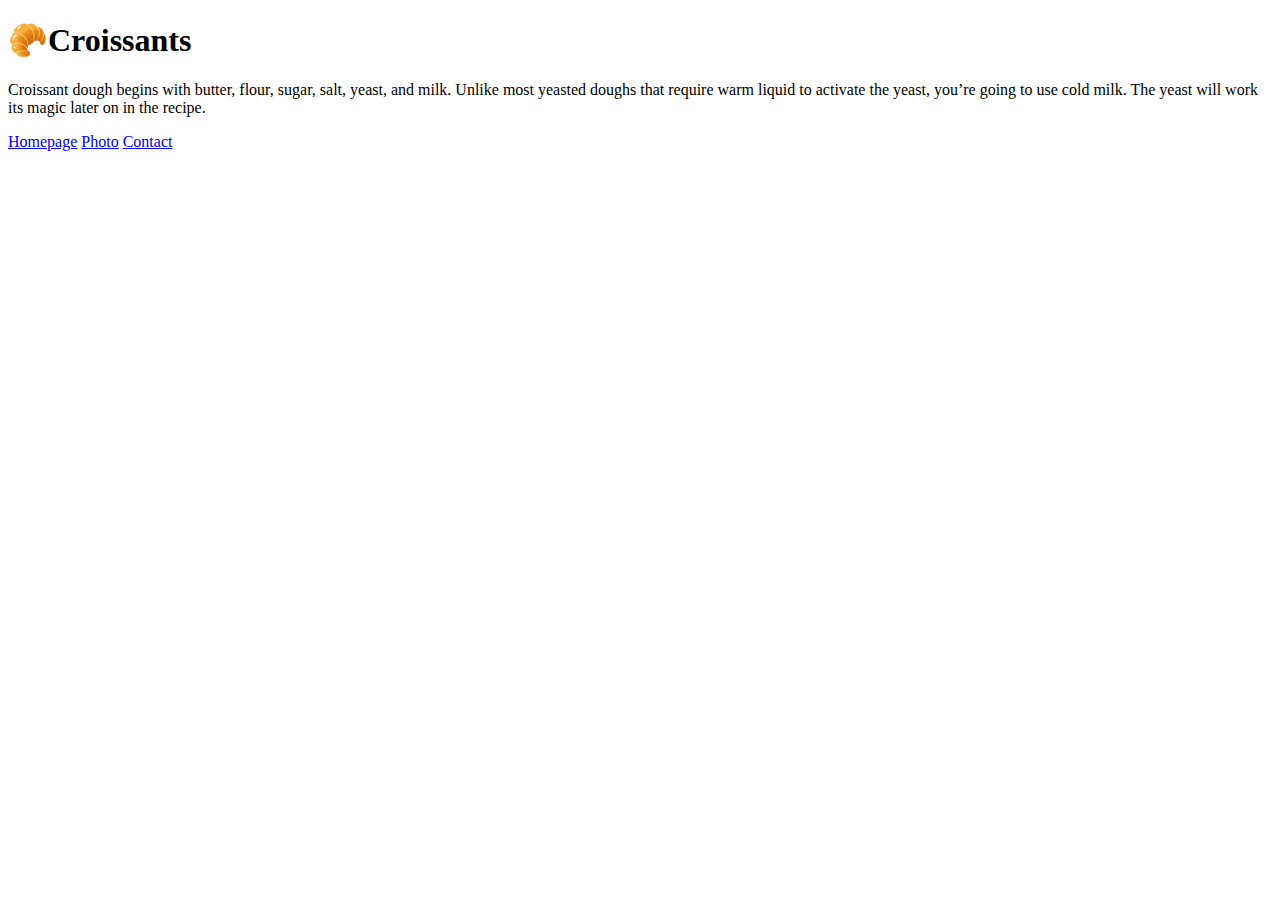
<file: index.html>
<!DOCTYPE html>
<html lang="en">
<head>
  <meta charset="UTF-8">
  <meta name="viewport" content="width=device-width, initial-scale=1.0">
  <title>Croissants</title>
</head>
<body>
  <h1>&#129360;Croissants</h1>
  <p>
    Croissant dough begins with butter, flour, sugar, salt, yeast, and milk. Unlike most yeasted doughs that require warm liquid to activate the yeast, you’re going to use cold milk. The yeast will work its magic later on in the recipe.
  </p>
  <a href="index.html">Homepage</a>
  <a href="#">Photo</a>
  <a href="#">Contact</a>
</body>
</html>
</file>
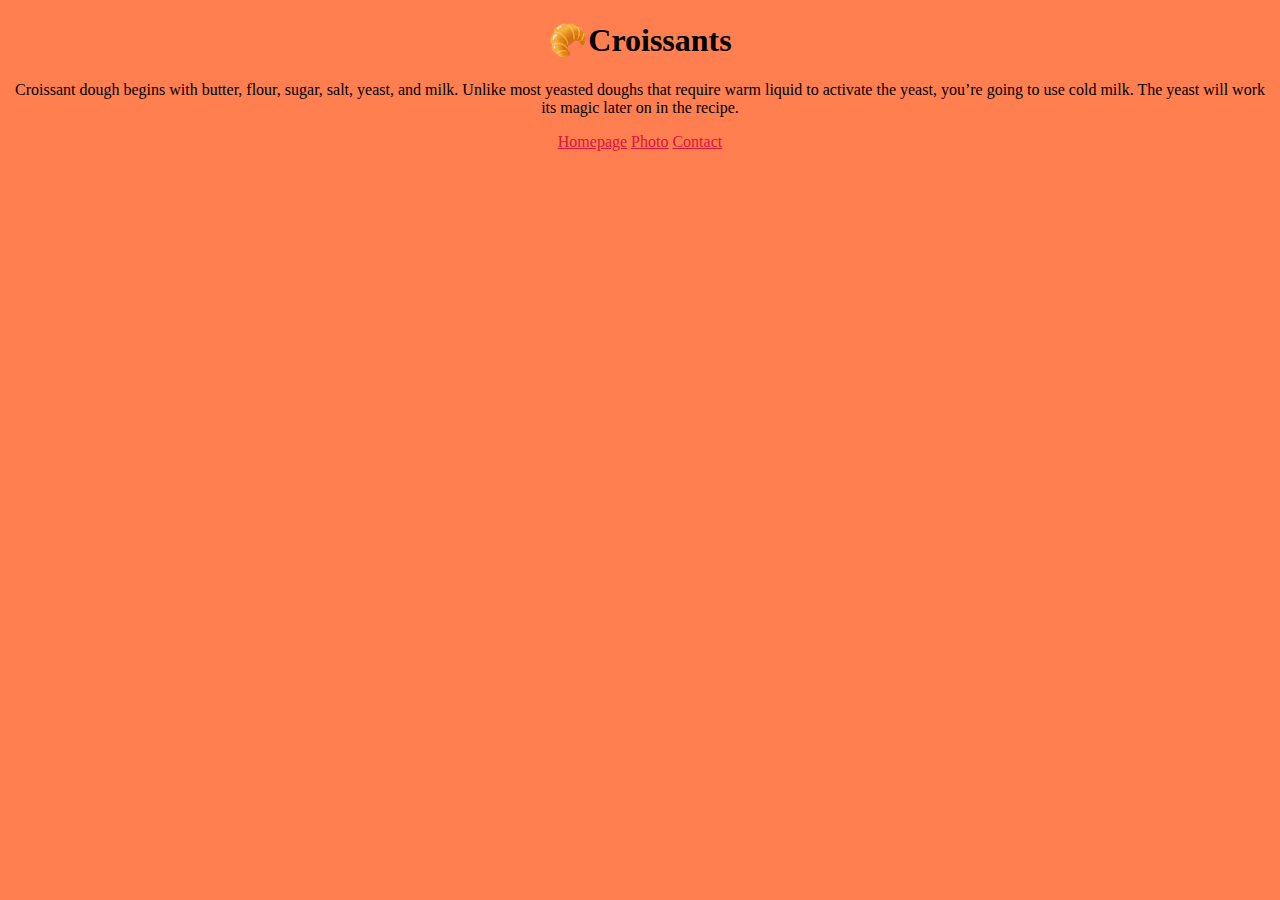
<file: src/index.html>
<!DOCTYPE html>
<html lang="en">
<head>
  <meta charset="UTF-8">
  <meta name="viewport" content="width=device-width, initial-scale=1.0">
  <link rel="stylesheet" href="/src/style.css">
  <link rel="stylesheet" href="/src/photo.html">
  <link rel="stylesheet" href="/src/contact.html">
  <title>Croissants</title>
</head>
<body>
  <h1>&#129360;Croissants</h1>
  <p>
    Croissant dough begins with butter, flour, sugar, salt, yeast, and milk. Unlike most yeasted doughs that require warm liquid to activate the yeast, you’re going to use cold milk. The yeast will work its magic later on in the recipe.
  </p>
  <footer>
  <a href="/src/index.html">Homepage</a>
  <a href="/src/photo.html">Photo</a>
  <a href="/src/contact.html">Contact</a>
  </footer>
</body>
</html>
</file>
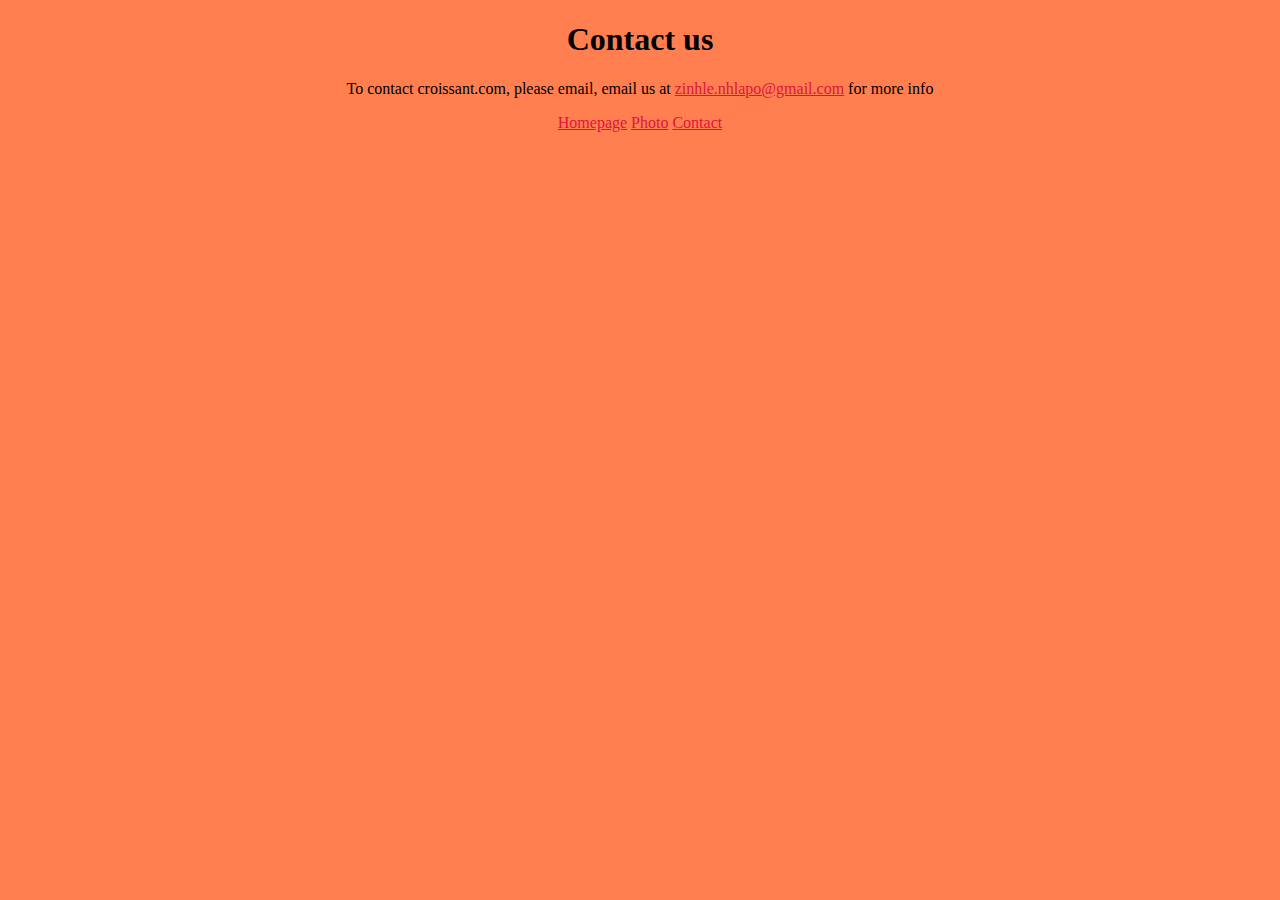
<file: src/contact.html>
<!DOCTYPE html>
<html lang="en">
<head>
  <meta charset="UTF-8">
  <meta name="viewport" content="width=device-width, initial-scale=1.0">
  <title>Document</title>
  <link rel="stylesheet" href="/src/style.css">
</head>
<body>
  <h1>Contact us</h1>
<p>To contact croissant.com, please email, email us at <a href="mailto:zinhle.nhlapo@gmail.com">zinhle.nhlapo@gmail.com</a> for more info</p>
<footer>
<a href="/src/index.html">Homepage</a>
<a href="/src/photo.html">Photo</a>
<a href="/src/contact.html">Contact</a>
</footer>
</body>
</html>
</file>
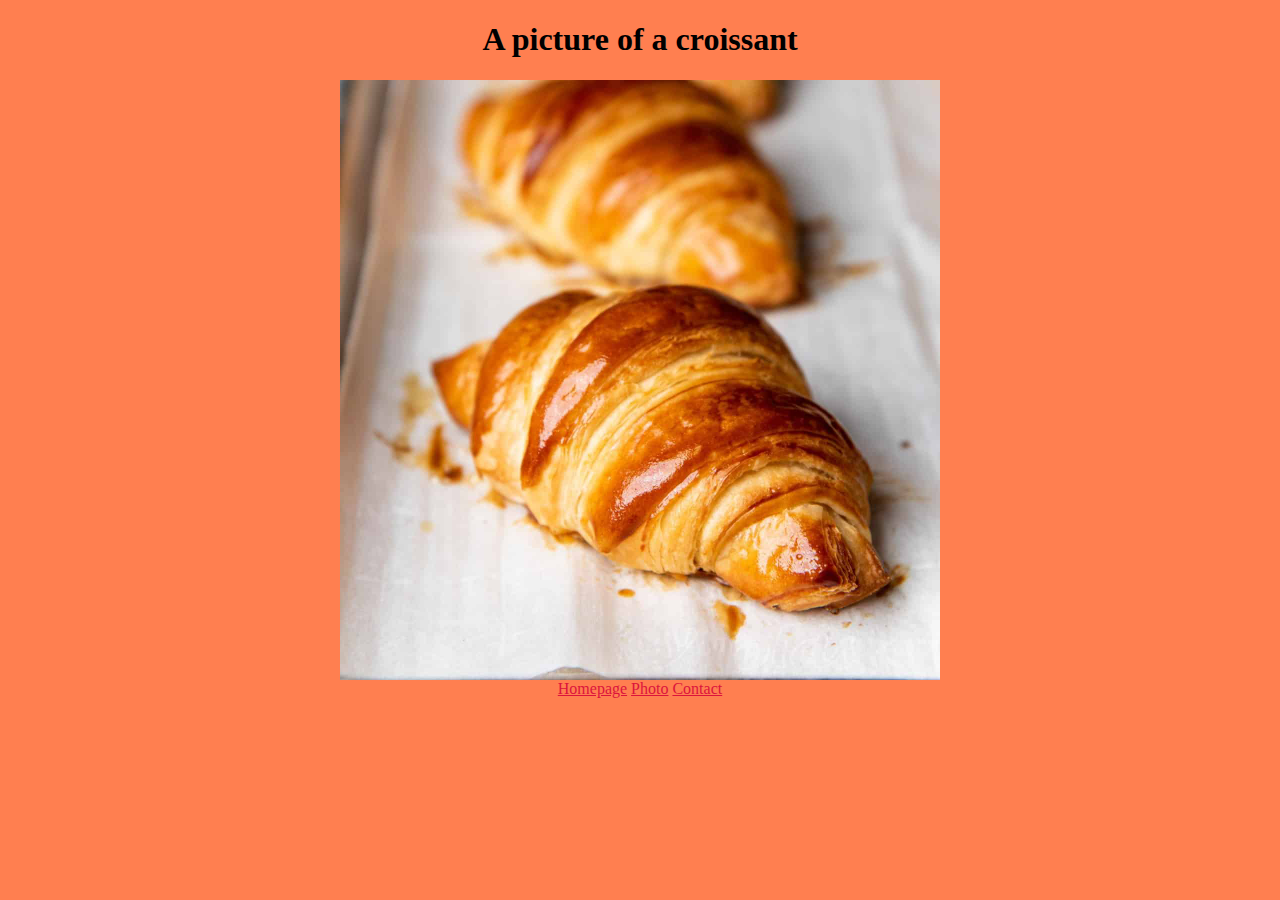
<file: src/photo.html>
<!DOCTYPE html>
<html lang="en">
<head>
  <meta charset="UTF-8">
  <meta name="viewport" content="width=device-width, initial-scale=1.0">
  <title>Document</title>
  <link rel="stylesheet" href="/src/style.css">
</head>
<body>
  <h1>A picture of a croissant</h1>
<img src="/croissant.jpg" alt="" srcset="" width="600">
<footer>
<a href="/src/index.html">Homepage</a>
<a href="/src/photo.html">Photo</a>
<a href="/src/contact.html">Contact</a>
</footer>
</body>
</html>
</file>
<file: src/style.css>
body {
  background:  coral;
}

h1 {
  text-align: center;
}

p {
  text-align: center;
}

a {
  color: crimson;
}

footer {
  text-align: center;
}

img {
  display: block; 
  margin: 0 auto;
}
</file>
